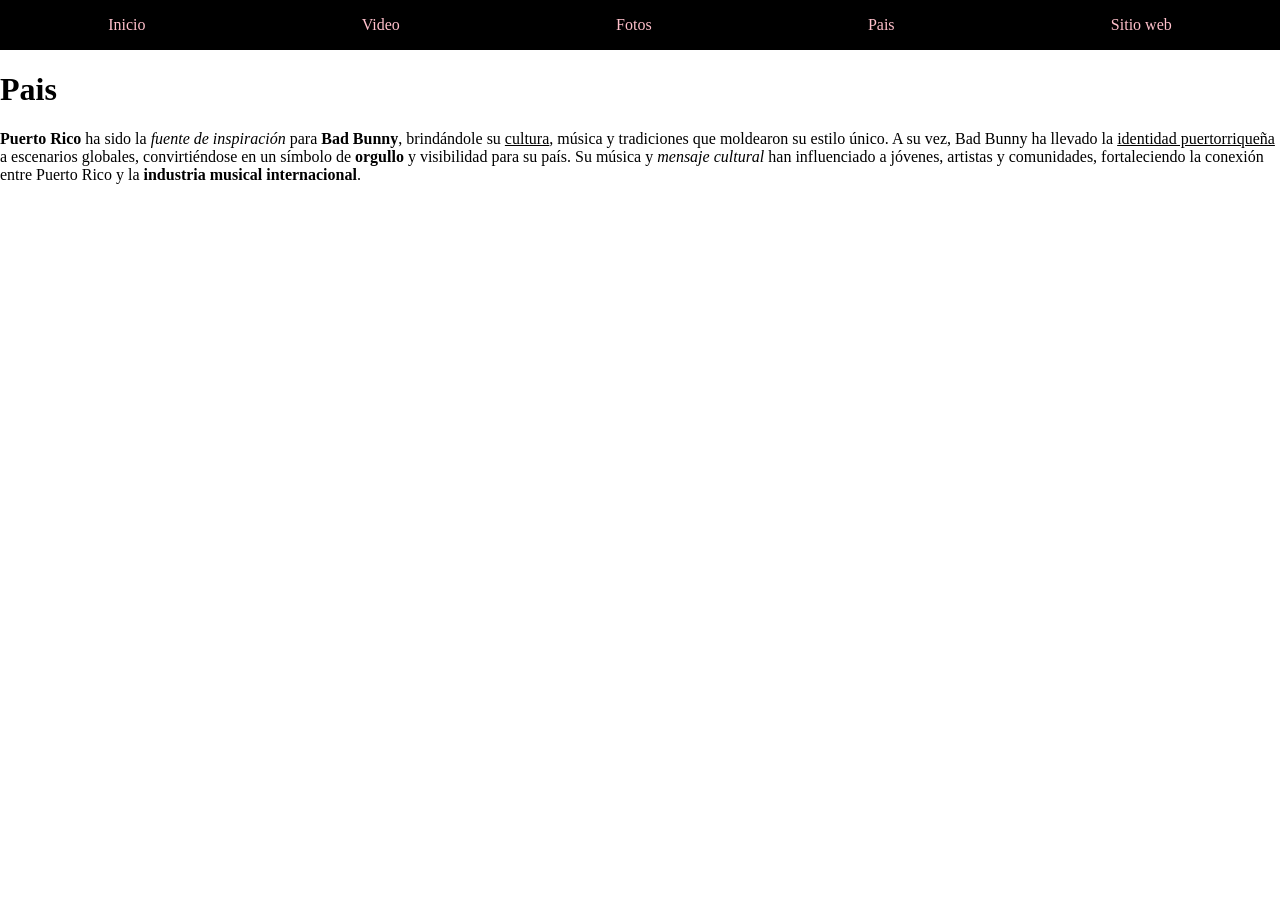
<file: pais.html>
<!DOCTYPE html>
<html>
<head>
  <meta charset="UTF-8">    <!-- Esto es para que pueda reconocer los acentos de English United States International -->
  <meta name="viewport" content="width=device-width, initial-scale=1.0">
  <title>Pais</title>   <!-- Este texto va en las pestañas -->
  <!-- Link to the external CSS file -->
  <link rel="stylesheet" type="text/css" href="style.css">
</head>

<body>
<nav>
  <a href="index.html">Inicio</a>
  <a href="video.html">Video</a>
  <a href="fotos.html">Fotos</a>
  <a href="pais.html">Pais</a>
  <a href="https://www.debitirarmasfotos.com/">Sitio web</a>
</nav>
<h1>Pais</h1>
<p>
  <b>Puerto Rico</b> ha sido la <i>fuente de inspiración</i> para <b>Bad Bunny</b>, brindándole su <u>cultura</u>, música y tradiciones que moldearon su estilo único. A su vez, Bad Bunny ha llevado la <u>identidad puertorriqueña</u> a escenarios globales, convirtiéndose en un símbolo de <b>orgullo</b> y visibilidad para su país. Su música y <i>mensaje cultural</i> han influenciado a jóvenes, artistas y comunidades, fortaleciendo la conexión entre Puerto Rico y la <b>industria musical internacional</b>.
</p>
<h1></h1>
<p></p>
<iframe src="https://www.google.com/maps/embed?pb=!1m18!1m12!1m3!1d1940346.1347285344!2d-66.6650636!3d18.22193480000001!2m3!1f0!2f0!3f0!3m2!1i1024!2i768!4f13.1!3m3!1m2!1s0x8c0296261b92a7f9%3A0xf336ec2818049b1a!2sPuerto%20Rico!5e0!3m2!1ses!2spr!4v1771513999553!5m2!1ses!2spr" width="400" height="400" style="border:0;" allowfullscreen="" loading="lazy" referrerpolicy="no-referrer-when-downgrade"></iframe>
</body>
</html>
</file>
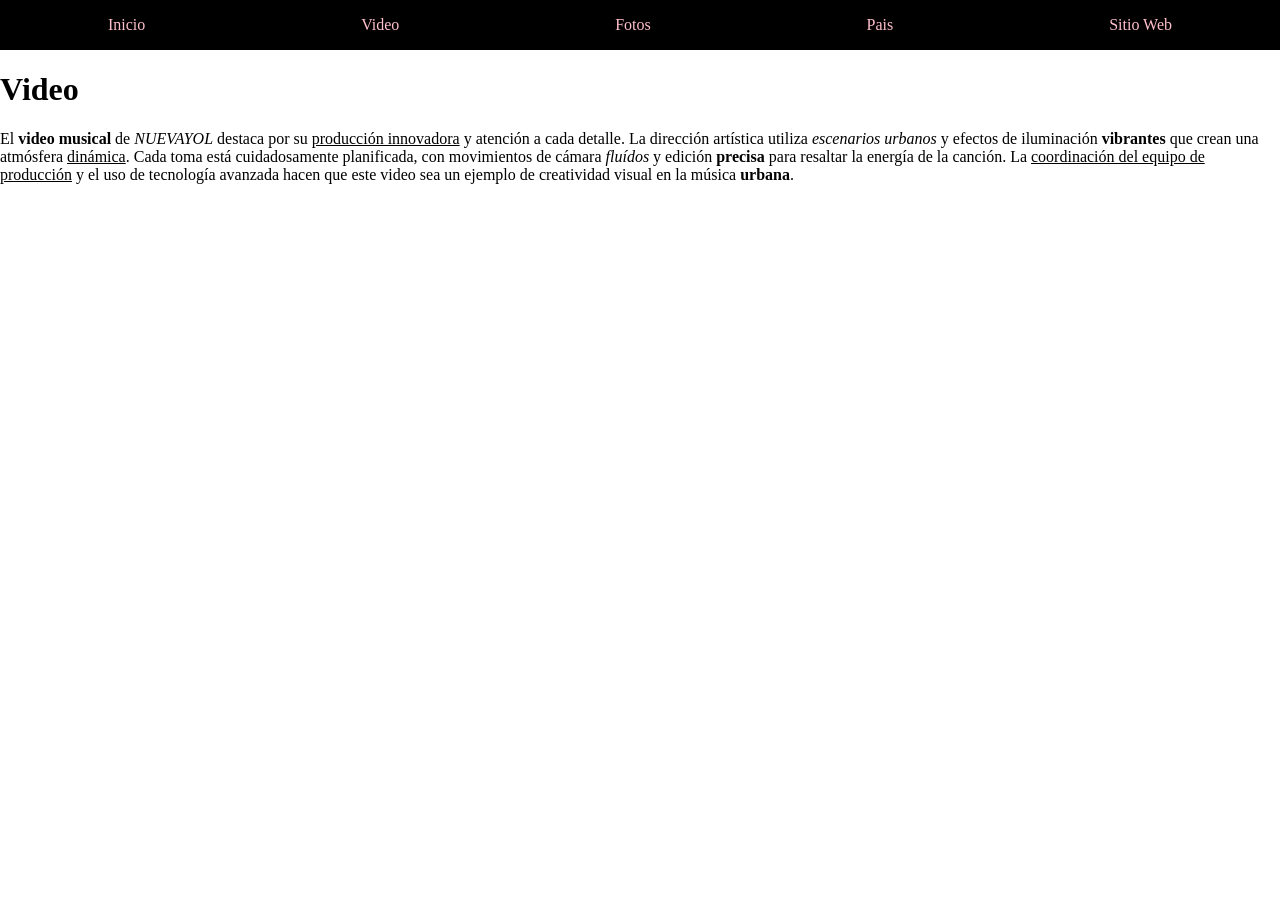
<file: video.html>
<!DOCTYPE html>
<html>
<head>

  <meta charset="UTF-8">    <!-- Esto es para que pueda reconocer los acentos de English United States International -->
  <meta name="viewport" content="width=device-width, initial-scale=1.0">
  <title>Video</title>   <!-- Este texto va en las pestañas -->
  <!-- Link to the external CSS file -->
  <link rel="stylesheet" type="text/css" href="style.css">
</head>

<body>
<nav>
  <a href="index.html">Inicio</a>
  <a href="video.html">Video</a>
  <a href="fotos.html">Fotos</a>
  <a href="pais.html">Pais</a>
  <a href="https://www.debitirarmasfotos.com/">Sitio Web</a>
</nav>
<h1>Video</h1>
<p>
  El <b>video musical</b> de <i>NUEVAYOL</i> destaca por su <u>producción innovadora</u> y atención a cada detalle. La dirección artística utiliza <i>escenarios urbanos</i> y efectos de iluminación <b>vibrantes</b> que crean una atmósfera <u>dinámica</u>. Cada toma está cuidadosamente planificada, con movimientos de cámara <i>fluídos</i> y edición <b>precisa</b> para resaltar la energía de la canción. La <u>coordinación del equipo de producción</u> y el uso de tecnología avanzada hacen que este video sea un ejemplo de creatividad visual en la música <b>urbana</b>.
</p>
<iframe width="560" height="315" src="https://www.youtube.com/embed/KU5V5WZVcVE?si=jVNxEvdVGMU0qrSi" title="YouTube video player" frameborder="0" allow="accelerometer; autoplay; clipboard-write; encrypted-media; gyroscope; picture-in-picture; web-share" referrerpolicy="strict-origin-when-cross-origin" allowfullscreen></iframe>

</body>
</html>
</file>
<file: style.css>
body {
  margin:0;
  padding:0;
}
nav {
  background-color:black;
  height:50px;
  display :flex;
  justify-content:space-between;
 /* background: linear-gradient(skyblue, green) no-repeat;8/
  /*background-image:url("https://i0.wp.com/picjumbo.com/wp-content/uploads/green-natural-background-with-wooden-surface-free-image.jpeg?w=2210&quality=70");*/
}
nav a {
  color:pink;
  text-decoration:none;
  margin:auto;
}
/* unvisited link */
a:link {
  color:pink;
}
/* visited link */
a:visited {
  color:orange;
}
/* mouse over link */
a:hover{
  color:red;
}
/* selected link */
a:active{
  color:green;
}
.galeria{
  width:250px;
}
</file>
